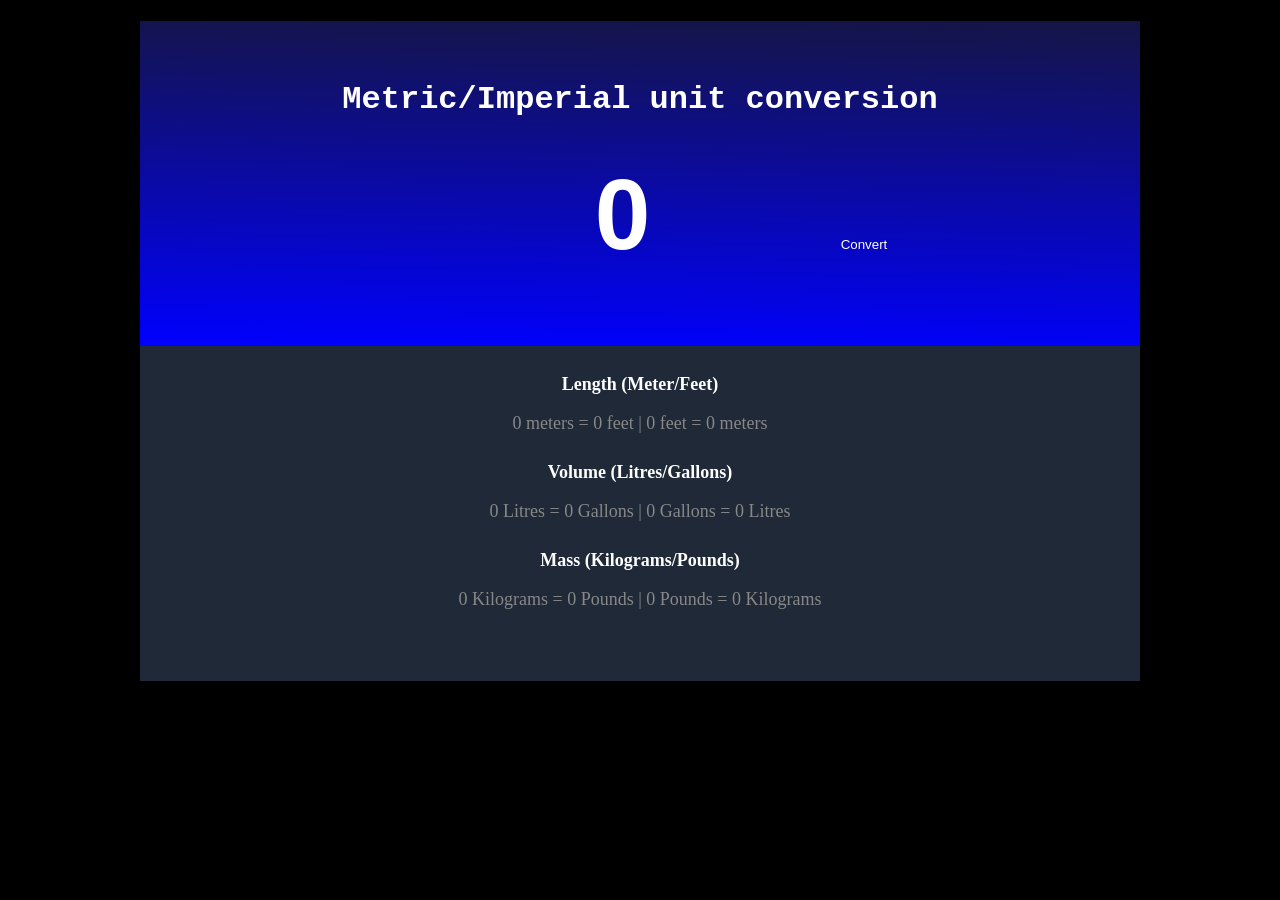
<file: unit converter.html>
<!DOCTYPE html>
<html lang="en">
<head>
    <meta charset="UTF-8">
    <meta http-equiv="X-UA-Compatible" content="IE=edge">
    <meta name="viewport" content="width=device-width, initial-scale=1.0">
    <link rel="stylesheet" href="unit converter.css">
    <script src="unit converter.js"></script>
    <title>Unit Converter</title>
</head>
<body>
    <div class="container">
       
<div class="number">
    <h1>Metric/Imperial unit conversion</h1>
<input id = "inputEl" type="number" placeholder="0" value="0">
<button onclick="convertLength(), convertVolume(), convertMass()">Convert</button>
</div>

<div class="convert">
    <div class="length">
        <p>Length (Meter/Feet)</p>
        <p id="lengthEl">0 meters = 0 feet | 0 feet = 0 meters</p>
    </div>

    <div class="Volume">
        <p>Volume (Litres/Gallons)</p>
        <p id="volumeEl">0 Litres = 0 Gallons  | 0 Gallons = 0 Litres</p>
    </div>

    <div class="Mass">
        <p >Mass (Kilograms/Pounds)</p>
        <p id="massEl">0 Kilograms = 0 Pounds | 0 Pounds = 0 Kilograms</p>
    </div>




 </div>
</div>
</body>
</html>
</file>
<file: unit converter.css>
body{
    color: white;
    font-family: 'Times New Roman', Times, serif;
   
    background-color: black;
}
h1 {
    text-align: center;
    padding-top: 60px;
    font-family: 'Courier New', Courier, monospace;
    font-weight: bold;
    
}
.number{
    width: 1000px;
    height: 325px;
    background:linear-gradient(1deg, blue, rgb(21, 21, 70));
    margin: auto;
}

.convert{
    width:1000px;
    height:325px;
    background-color: #1F2937;
    margin: auto;
    text-align: center;
    padding-top: 10px;
   

}
input {
    margin-left: 30%;
  
   width: 300px;

   height: 50px;
   background: transparent;
   border: none;
   outline: none; 
   color: white;
   text-align: center;
   padding: 40px;
   padding-top: 50px;
   font-size: 100px;
   font-weight: bolder;
   font-family:'Franklin Gothic Medium', 'Arial Narrow', Arial, sans-serif
   
}
::placeholder{
    color: white;
    font-size: 100px;
   
}
 .convert p:nth-child(even) {
     color: rgb(136, 136, 136);
     padding-bottom: 10px;
     font-weight: lighter;
     font-size:18px;
     font-family: 'Times New Roman', Times, serif;
 }
 .convert p:nth-child(odd){
     font-weight: bolder;
     font-family: 'Times New Roman', Times, serif;
     font-size: large;
 }
button {
background-color: transparent;
color: white;
width: 80px;
height: 80px;
border-radius: 50%;
border: none;
}
button:hover{
    cursor: pointer;
border: 1px solid black;
}
</file>
